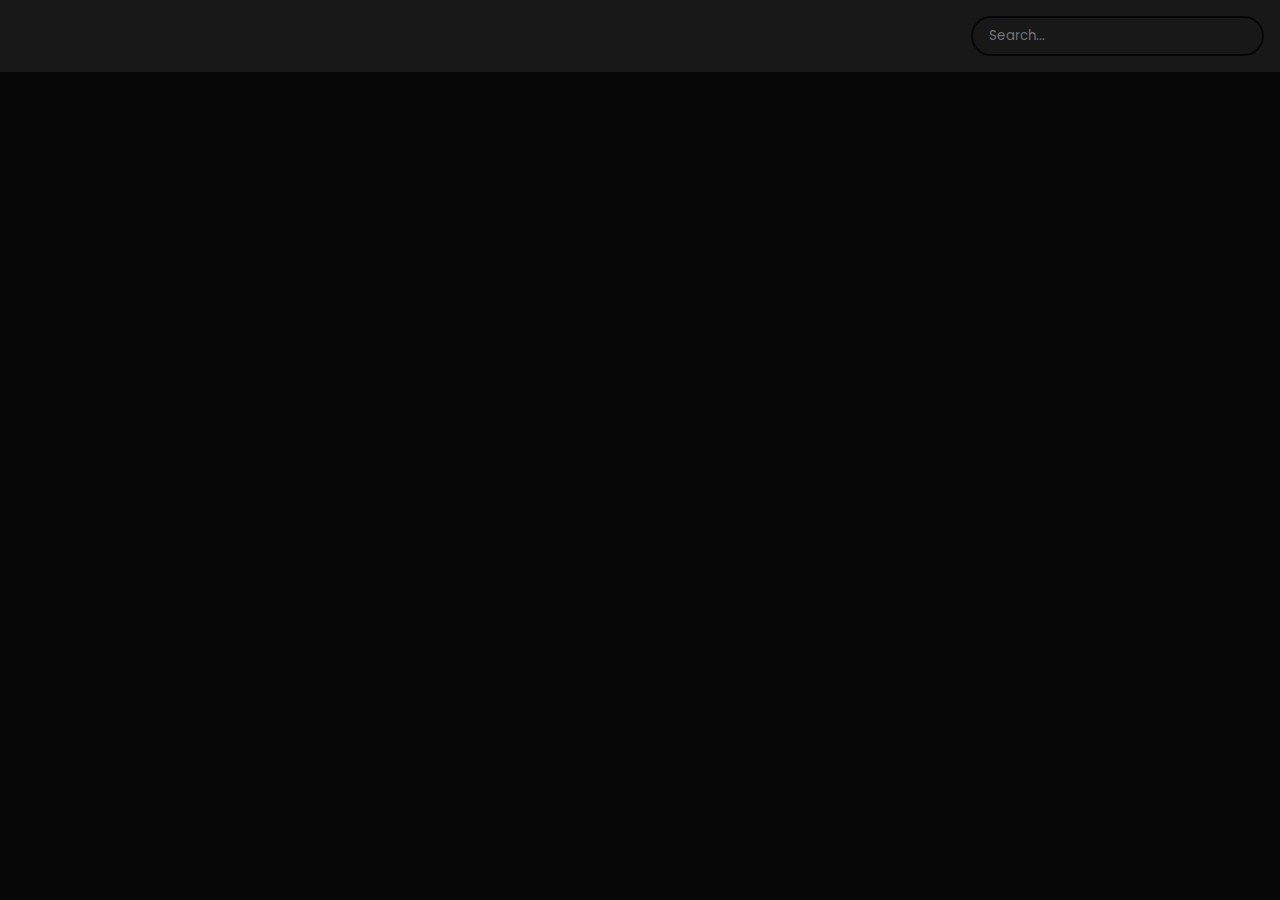
<file: 3  movie website/index.html>
<!DOCTYPE html>
<html lang="en">
  <head>
    <meta charset="UTF-8" />
    <meta http-equiv="X-UA-Compatible" content="IE=edge" />
    <meta name="viewport" content="width=device-width, initial-scale=1.0" />
    <link rel="stylesheet" href="style.css" />
    <link
      rel="stylesheet"
      href="https://cdnjs.cloudflare.com/ajax/libs/font-awesome/6.4.0/css/all.min.css"
      integrity="sha512-iecdLmaskl7CVkqkXNQ/ZH/XLlvWZOJyj7Yy7tcenmpD1ypASozpmT/E0iPtmFIB46ZmdtAc9eNBvH0H/ZpiBw=="
      crossorigin="anonymous"
      referrerpolicy="no-referrer"
    />
    <title>Movie App</title>
  </head>
  <body>
    <!--1 ------------------------------- Header -------------------------------- -->
    <header>
      <form action="" id="form"><input type="text" name="" id="search" class="search" placeholder="Search..." /></form>
    </header>

    <!--1 -------------------------------- Main --------------------------------- -->
    <main id="main">
      <!--2 ----------------------------- Movie Card ------------------------------ -->
      <div class="movie"></div>
    </main>

    <script src="script.js"></script>
  </body>
</html>
</file>
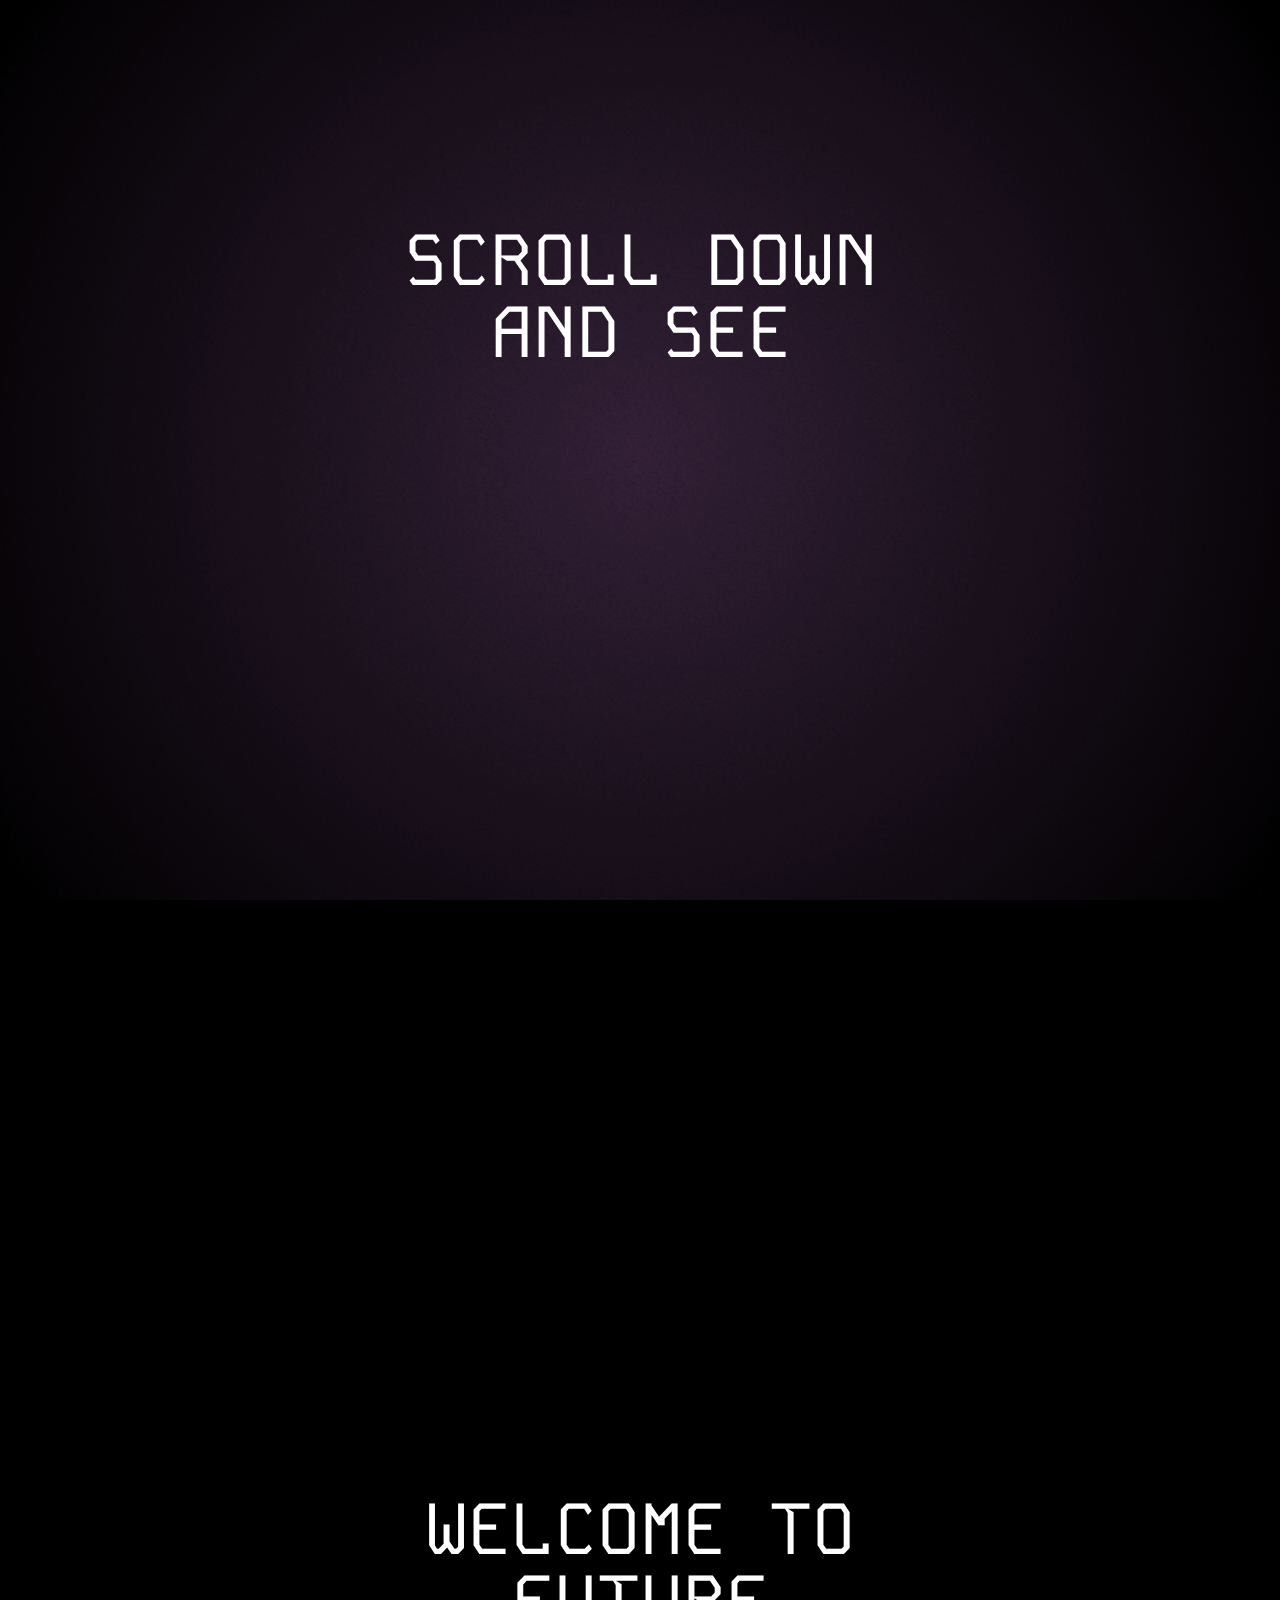
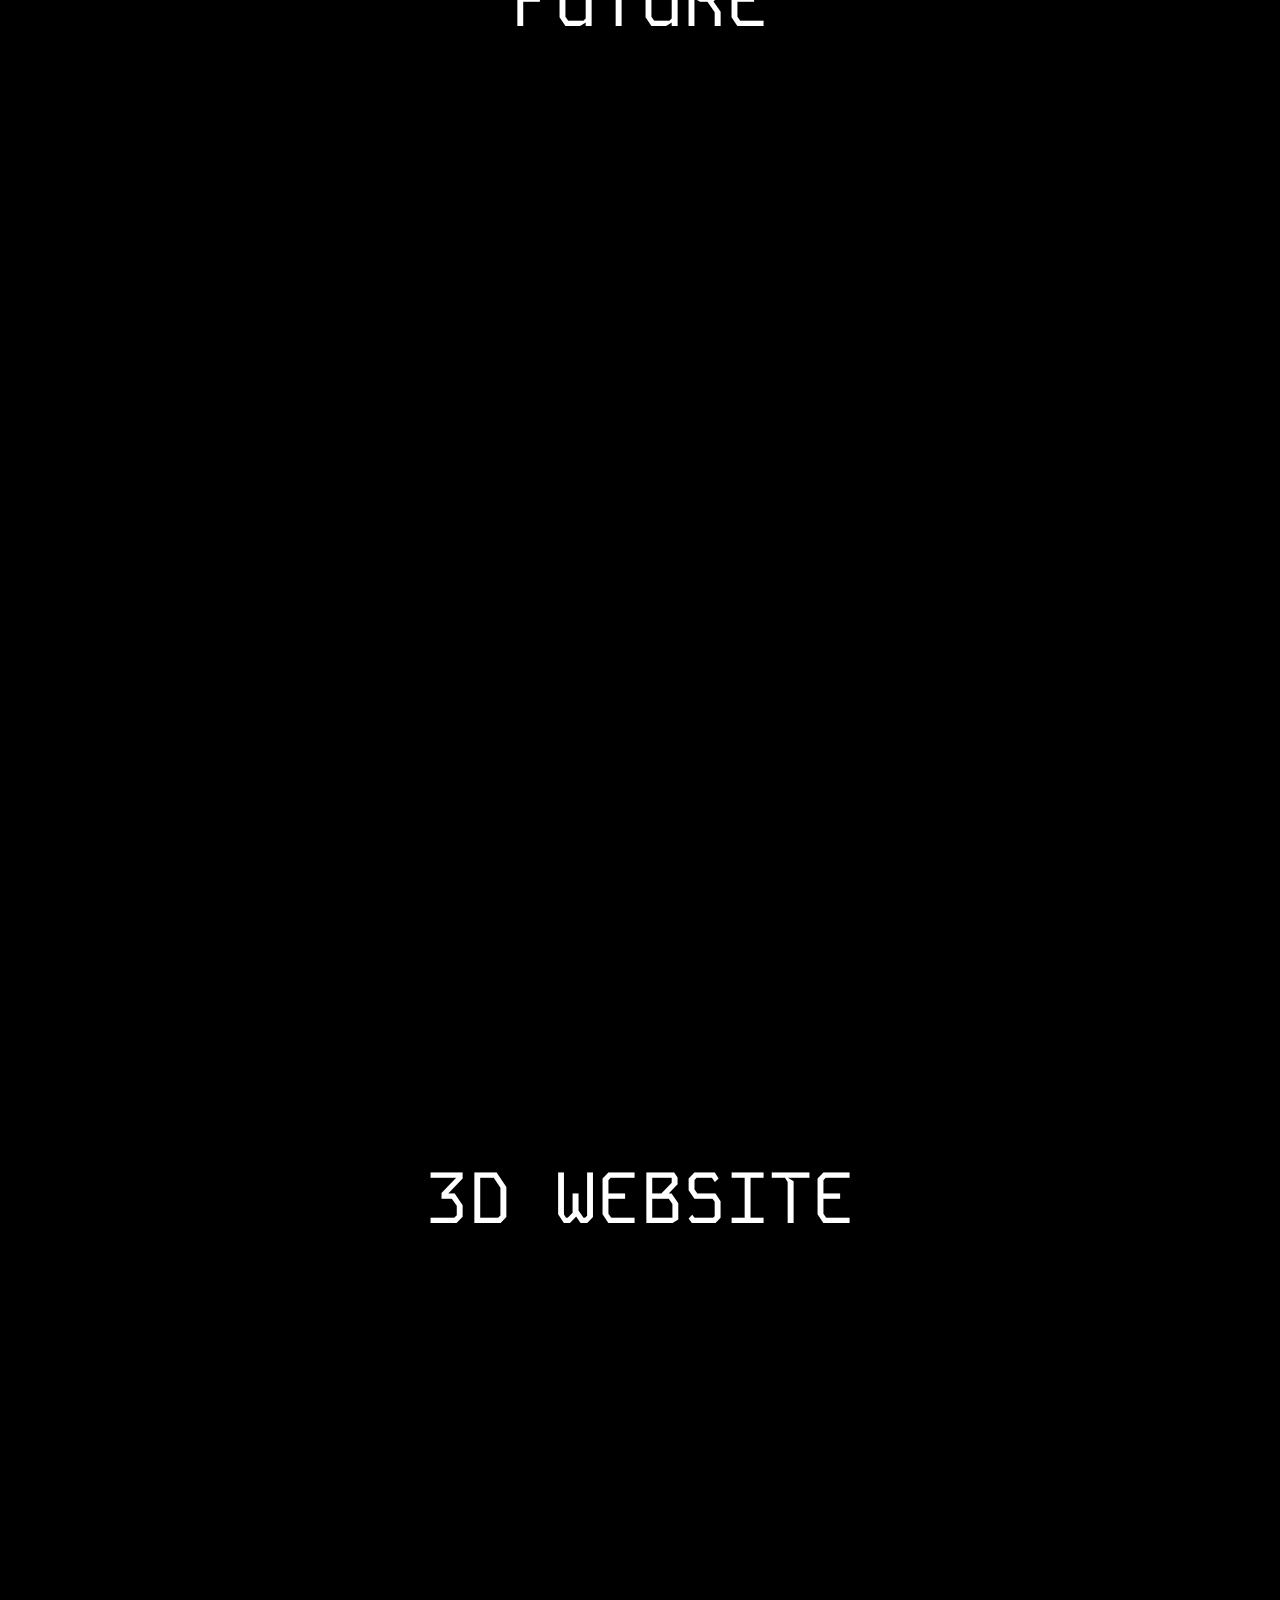
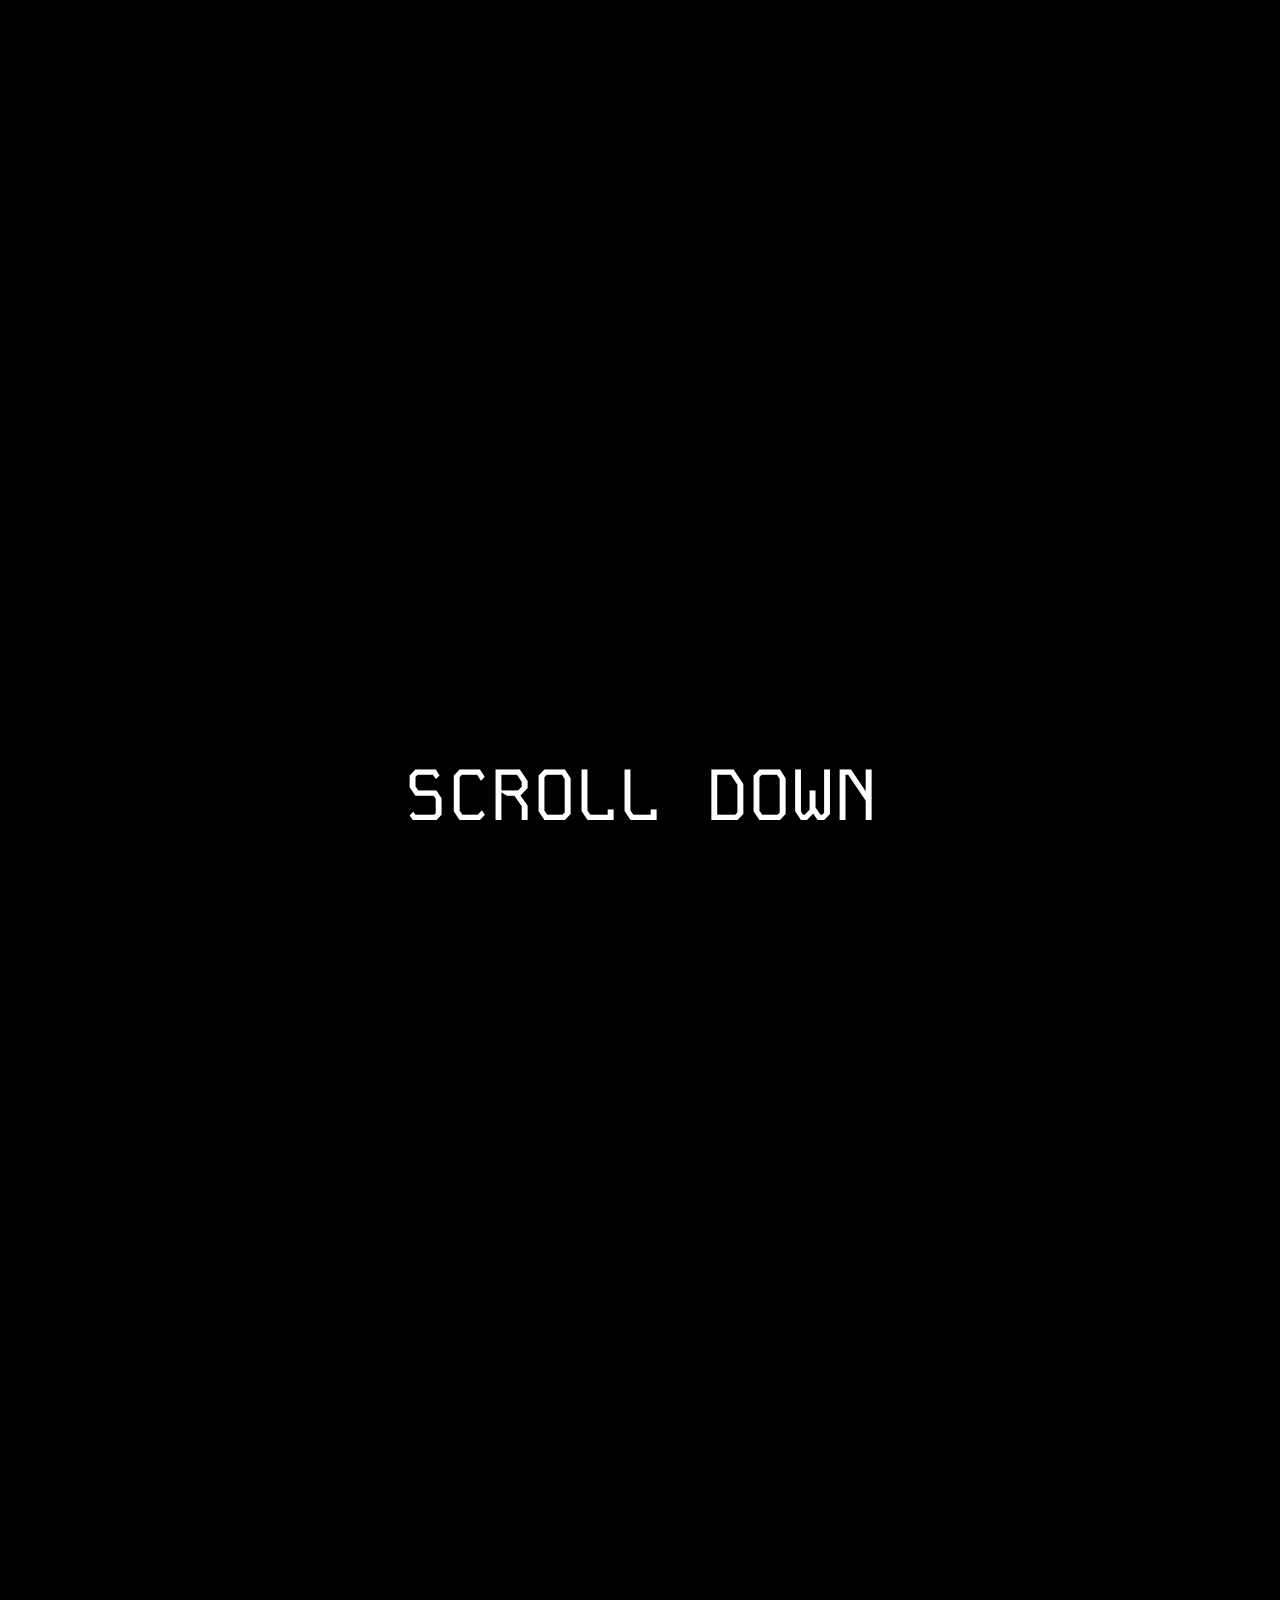
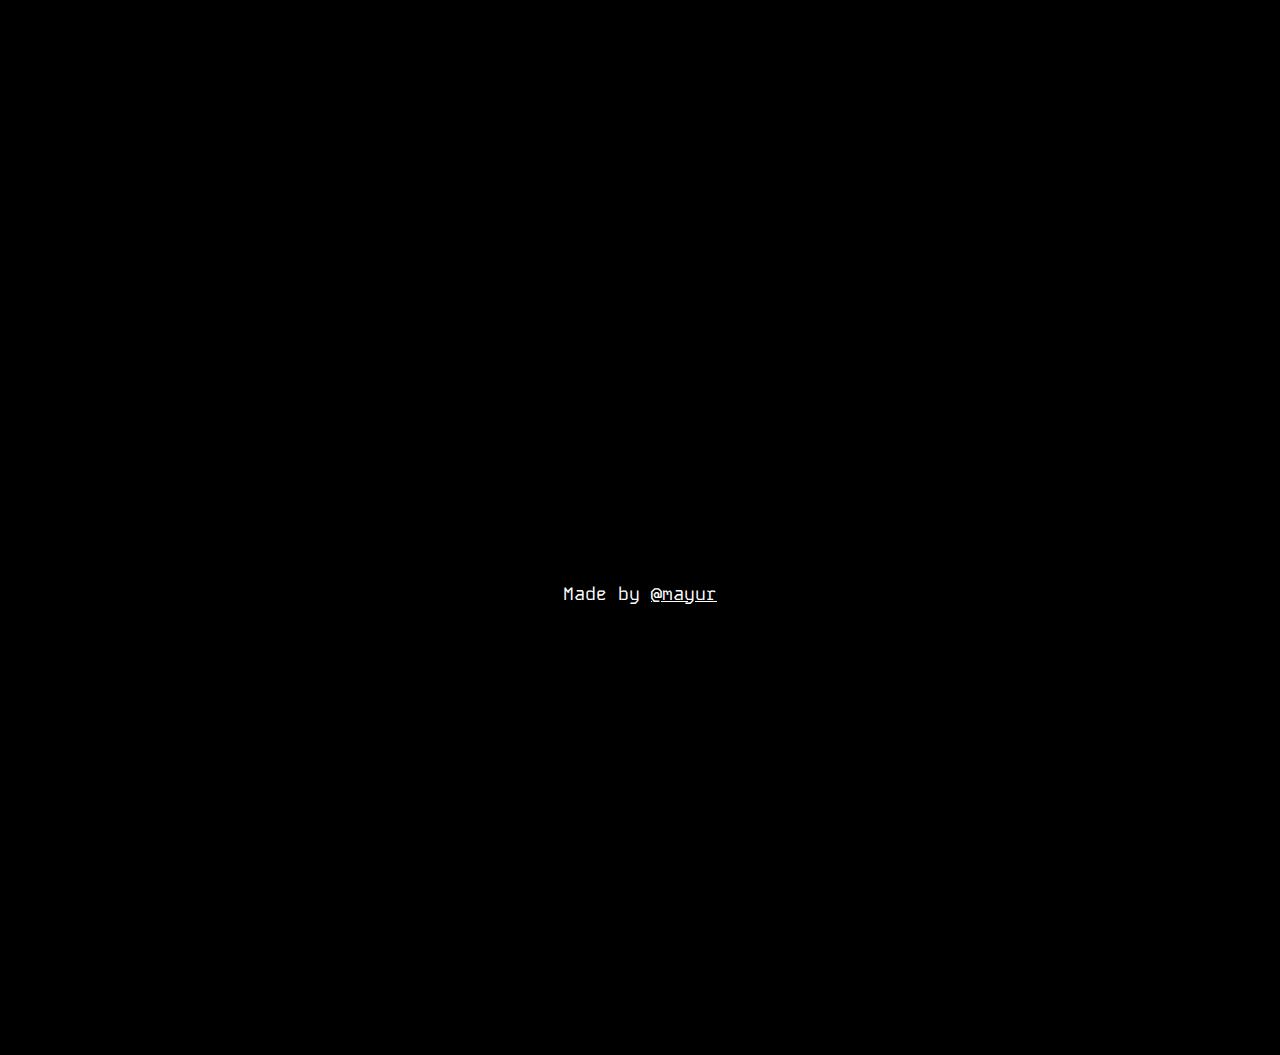
<file: 4  3D website/index.html>
<!DOCTYPE html>
<html lang="en" class="no-js">
	<head>
		<meta charset="UTF-8" />
		<meta name="viewport" content="width=device-width, initial-scale=1" />
		<meta name="description" content="An experimental 3D stack motion animation on scroll." />
		<meta name="keywords" content="nft card animation, gsap, scroll animation, 3d" />
		<meta name="author" content="Codrops" />
		<link rel="shortcut icon" href="favicon.ico">
		<link rel="preconnect" href="https://fonts.googleapis.com">
		<link rel="preconnect" href="https://fonts.gstatic.com" crossorigin>
		<link href="https://fonts.googleapis.com/css2?family=Kode+Mono:wght@400..700&display=swap" rel="stylesheet">
		<link rel="stylesheet" type="text/css" href="css/base.css" />
		<script>
			document.documentElement.className = 'js';
		</script>
	</head>
	<body class="loading">
		<main>
			<h2 class="section-title">Scroll Down and see</h2>
			<div class="wrap">
				<div data-stack-1 class="wrap__inner">
					<div class="content content--1">
						<div class="card">
							<div class="card__img" style="background-image:url(img/1.jpg)"></div>
						</div><!-- /card -->
						<div class="card">
							<div class="card__img" style="background-image:url(img/2.jpg)"></div>
						</div><!-- /card -->
						<div class="card">
							<div class="card__img" style="background-image:url(img/3.jpg)"></div>
						</div><!-- /card -->
						<div class="card">
							<div class="card__img" style="background-image:url(img/4.jpg)"></div>
						</div><!-- /card -->
						<div class="card">
							<div class="card__img" style="background-image:url(img/5.jpg)"></div>
						</div><!-- /card -->
						<div class="card">
							<div class="card__img" style="background-image:url(img/6.jpg)"></div>
						</div><!-- /card -->
						<div class="card">
							<div class="card__img" style="background-image:url(img/7.jpg)"></div>
						</div><!-- /card -->
						<div class="card">
							<div class="card__img" style="background-image:url(img/8.jpg)"></div>
						</div><!-- /card -->
						<div class="card">
							<div class="card__img" style="background-image:url(img/9.jpg)"></div>
						</div><!-- /card -->
						<div class="card">
							<div class="card__img" style="background-image:url(img/1.jpg)"></div>
						</div><!-- /card -->
						<div class="card">
							<div class="card__img" style="background-image:url(img/2.jpg)"></div>
						</div><!-- /card -->
						<div class="card">
							<div class="card__img" style="background-image:url(img/3.jpg)"></div>
						</div><!-- /card -->
						<div class="card">
							<div class="card__img" style="background-image:url(img/4.jpg)"></div>
						</div><!-- /card -->
						<div class="card">
							<div class="card__img" style="background-image:url(img/5.jpg)"></div>
						</div><!-- /card -->
						<div class="card">
							<div class="card__img" style="background-image:url(img/6.jpg)"></div>
						</div><!-- /card -->
						<div class="card">
							<div class="card__img" style="background-image:url(img/7.jpg)"></div>
						</div><!-- /card -->
						<div class="card">
							<div class="card__img" style="background-image:url(img/8.jpg)"></div>
						</div><!-- /card -->
						<div class="card">
							<div class="card__img" style="background-image:url(img/9.jpg)"></div>
						</div><!-- /card -->
						<div class="card">
							<div class="card__img" style="background-image:url(img/1.jpg)"></div>
						</div><!-- /card -->
						<div class="card">
							<div class="card__img" style="background-image:url(img/2.jpg)"></div>
						</div><!-- /card -->
						<div class="card">
							<div class="card__img" style="background-image:url(img/3.jpg)"></div>
						</div><!-- /card -->
						<div class="card">
							<div class="card__img" style="background-image:url(img/4.jpg)"></div>
						</div><!-- /card -->
						<div class="card">
							<div class="card__img" style="background-image:url(img/5.jpg)"></div>
						</div><!-- /card -->
						<div class="card">
							<div class="card__img" style="background-image:url(img/6.jpg)"></div>
						</div><!-- /card -->
						<div class="card">
							<div class="card__img" style="background-image:url(img/7.jpg)"></div>
						</div><!-- /card -->
						<div class="card">
							<div class="card__img" style="background-image:url(img/8.jpg)"></div>
						</div><!-- /card -->
						<div class="card">
							<div class="card__img" style="background-image:url(img/9.jpg)"></div>
						</div><!-- /card -->
					</div>
				</div>
			</div>
			<h2 class="section-title">Welcome to Future </h2>
			<div class="wrap">
				<div data-stack-2 class="wrap__inner">
					<div class="content content--2">
						<div class="card">
							<div class="card__img" style="background-image:url(img/1.jpg)"></div>
						</div><!-- /card -->
						<div class="card">
							<div class="card__img" style="background-image:url(img/2.jpg)"></div>
						</div><!-- /card -->
						<div class="card">
							<div class="card__img" style="background-image:url(img/3.jpg)"></div>
						</div><!-- /card -->
						<div class="card">
							<div class="card__img" style="background-image:url(img/4.jpg)"></div>
						</div><!-- /card -->
						<div class="card">
							<div class="card__img" style="background-image:url(img/5.jpg)"></div>
						</div><!-- /card -->
						<div class="card">
							<div class="card__img" style="background-image:url(img/6.jpg)"></div>
						</div><!-- /card -->
						<div class="card">
							<div class="card__img" style="background-image:url(img/7.jpg)"></div>
						</div><!-- /card -->
						<div class="card">
							<div class="card__img" style="background-image:url(img/8.jpg)"></div>
						</div><!-- /card -->
						<div class="card">
							<div class="card__img" style="background-image:url(img/9.jpg)"></div>
						</div><!-- /card -->
						<div class="card">
							<div class="card__img" style="background-image:url(img/1.jpg)"></div>
						</div><!-- /card -->
						<div class="card">
							<div class="card__img" style="background-image:url(img/2.jpg)"></div>
						</div><!-- /card -->
						<div class="card">
							<div class="card__img" style="background-image:url(img/3.jpg)"></div>
						</div><!-- /card -->
						<div class="card">
							<div class="card__img" style="background-image:url(img/4.jpg)"></div>
						</div><!-- /card -->
						<div class="card">
							<div class="card__img" style="background-image:url(img/5.jpg)"></div>
						</div><!-- /card -->
						<div class="card">
							<div class="card__img" style="background-image:url(img/6.jpg)"></div>
						</div><!-- /card -->
						<div class="card">
							<div class="card__img" style="background-image:url(img/7.jpg)"></div>
						</div><!-- /card -->
						<div class="card">
							<div class="card__img" style="background-image:url(img/8.jpg)"></div>
						</div><!-- /card -->
						<div class="card">
							<div class="card__img" style="background-image:url(img/9.jpg)"></div>
						</div><!-- /card -->
						<div class="card">
							<div class="card__img" style="background-image:url(img/1.jpg)"></div>
						</div><!-- /card -->
						<div class="card">
							<div class="card__img" style="background-image:url(img/2.jpg)"></div>
						</div><!-- /card -->
						<div class="card">
							<div class="card__img" style="background-image:url(img/3.jpg)"></div>
						</div><!-- /card -->
						<div class="card">
							<div class="card__img" style="background-image:url(img/4.jpg)"></div>
						</div><!-- /card -->
						<div class="card">
							<div class="card__img" style="background-image:url(img/5.jpg)"></div>
						</div><!-- /card -->
						<div class="card">
							<div class="card__img" style="background-image:url(img/6.jpg)"></div>
						</div><!-- /card -->
						<div class="card">
							<div class="card__img" style="background-image:url(img/7.jpg)"></div>
						</div><!-- /card -->
						<div class="card">
							<div class="card__img" style="background-image:url(img/8.jpg)"></div>
						</div><!-- /card -->
						<div class="card">
							<div class="card__img" style="background-image:url(img/9.jpg)"></div>
						</div><!-- /card -->
					</div>
				</div>
			</div>
			<h2 class="section-title">3D website</h2>
			<div class="wrap">
				<div data-stack-3 class="wrap__inner">
					<div class="content content--3">
						<div class="card">
							<div class="card__img" style="background-image:url(img/1.jpg)"></div>
						</div><!-- /card -->
						<div class="card">
							<div class="card__img" style="background-image:url(img/2.jpg)"></div>
						</div><!-- /card -->
						<div class="card">
							<div class="card__img" style="background-image:url(img/3.jpg)"></div>
						</div><!-- /card -->
						<div class="card">
							<div class="card__img" style="background-image:url(img/4.jpg)"></div>
						</div><!-- /card -->
						<div class="card">
							<div class="card__img" style="background-image:url(img/5.jpg)"></div>
						</div><!-- /card -->
						<div class="card">
							<div class="card__img" style="background-image:url(img/6.jpg)"></div>
						</div><!-- /card -->
						<div class="card">
							<div class="card__img" style="background-image:url(img/7.jpg)"></div>
						</div><!-- /card -->
						<div class="card">
							<div class="card__img" style="background-image:url(img/8.jpg)"></div>
						</div><!-- /card -->
						<div class="card">
							<div class="card__img" style="background-image:url(img/9.jpg)"></div>
						</div><!-- /card -->
						<div class="card">
							<div class="card__img" style="background-image:url(img/1.jpg)"></div>
						</div><!-- /card -->
						<div class="card">
							<div class="card__img" style="background-image:url(img/2.jpg)"></div>
						</div><!-- /card -->
						<div class="card">
							<div class="card__img" style="background-image:url(img/3.jpg)"></div>
						</div><!-- /card -->
						<div class="card">
							<div class="card__img" style="background-image:url(img/4.jpg)"></div>
						</div><!-- /card -->
						<div class="card">
							<div class="card__img" style="background-image:url(img/5.jpg)"></div>
						</div><!-- /card -->
						<div class="card">
							<div class="card__img" style="background-image:url(img/6.jpg)"></div>
						</div><!-- /card -->
						<div class="card">
							<div class="card__img" style="background-image:url(img/7.jpg)"></div>
						</div><!-- /card -->
						<div class="card">
							<div class="card__img" style="background-image:url(img/8.jpg)"></div>
						</div><!-- /card -->
						<div class="card">
							<div class="card__img" style="background-image:url(img/9.jpg)"></div>
						</div><!-- /card -->
						<div class="card">
							<div class="card__img" style="background-image:url(img/1.jpg)"></div>
						</div><!-- /card -->
						<div class="card">
							<div class="card__img" style="background-image:url(img/2.jpg)"></div>
						</div><!-- /card -->
						<div class="card">
							<div class="card__img" style="background-image:url(img/3.jpg)"></div>
						</div><!-- /card -->
						<div class="card">
							<div class="card__img" style="background-image:url(img/4.jpg)"></div>
						</div><!-- /card -->
						<div class="card">
							<div class="card__img" style="background-image:url(img/5.jpg)"></div>
						</div><!-- /card -->
						<div class="card">
							<div class="card__img" style="background-image:url(img/6.jpg)"></div>
						</div><!-- /card -->
						<div class="card">
							<div class="card__img" style="background-image:url(img/7.jpg)"></div>
						</div><!-- /card -->
						<div class="card">
							<div class="card__img" style="background-image:url(img/8.jpg)"></div>
						</div><!-- /card -->
						<div class="card">
							<div class="card__img" style="background-image:url(img/9.jpg)"></div>
						</div><!-- /card -->
					</div>
				</div>
			</div>
			
			<h2 class="section-title">Scroll Down</h2>
			<div class="wrap">
				<div data-stack-2 class="wrap__inner">
					<div class="content content--2">
						<div class="card">
							<div class="card__img" style="background-image:url(img/1.jpg)"></div>
						</div><!-- /card -->
						<div class="card">
							<div class="card__img" style="background-image:url(img/2.jpg)"></div>
						</div><!-- /card -->
						<div class="card">
							<div class="card__img" style="background-image:url(img/3.jpg)"></div>
						</div><!-- /card -->
						<div class="card">
							<div class="card__img" style="background-image:url(img/4.jpg)"></div>
						</div><!-- /card -->
						<div class="card">
							<div class="card__img" style="background-image:url(img/5.jpg)"></div>
						</div><!-- /card -->
						<div class="card">
							<div class="card__img" style="background-image:url(img/6.jpg)"></div>
						</div><!-- /card -->
						<div class="card">
							<div class="card__img" style="background-image:url(img/7.jpg)"></div>
						</div><!-- /card -->
						<div class="card">
							<div class="card__img" style="background-image:url(img/8.jpg)"></div>
						</div><!-- /card -->
						<div class="card">
							<div class="card__img" style="background-image:url(img/9.jpg)"></div>
						</div><!-- /card -->
						<div class="card">
							<div class="card__img" style="background-image:url(img/1.jpg)"></div>
						</div><!-- /card -->
						<div class="card">
							<div class="card__img" style="background-image:url(img/2.jpg)"></div>
						</div><!-- /card -->
						<div class="card">
							<div class="card__img" style="background-image:url(img/3.jpg)"></div>
						</div><!-- /card -->
						<div class="card">
							<div class="card__img" style="background-image:url(img/4.jpg)"></div>
						</div><!-- /card -->
						<div class="card">
							<div class="card__img" style="background-image:url(img/5.jpg)"></div>
						</div><!-- /card -->
						<div class="card">
							<div class="card__img" style="background-image:url(img/6.jpg)"></div>
						</div><!-- /card -->
						<div class="card">
							<div class="card__img" style="background-image:url(img/7.jpg)"></div>
						</div><!-- /card -->
						<div class="card">
							<div class="card__img" style="background-image:url(img/8.jpg)"></div>
						</div><!-- /card -->
						<div class="card">
							<div class="card__img" style="background-image:url(img/9.jpg)"></div>
						</div><!-- /card -->
						<div class="card">
							<div class="card__img" style="background-image:url(img/1.jpg)"></div>
						</div><!-- /card -->
						<div class="card">
							<div class="card__img" style="background-image:url(img/2.jpg)"></div>
						</div><!-- /card -->
						<div class="card">
							<div class="card__img" style="background-image:url(img/3.jpg)"></div>
						</div><!-- /card -->
						<div class="card">
							<div class="card__img" style="background-image:url(img/4.jpg)"></div>
						</div><!-- /card -->
						<div class="card">
							<div class="card__img" style="background-image:url(img/5.jpg)"></div>
						</div><!-- /card -->
						<div class="card">
							<div class="card__img" style="background-image:url(img/6.jpg)"></div>
						</div><!-- /card -->
						<div class="card">
							<div class="card__img" style="background-image:url(img/7.jpg)"></div>
						</div><!-- /card -->
						<div class="card">
							<div class="card__img" style="background-image:url(img/8.jpg)"></div>
						</div><!-- /card -->
						<div class="card">
							<div class="card__img" style="background-image:url(img/9.jpg)"></div>
						</div><!-- /card -->
					</div>
				</div>
			</div>
			<p class="credits">Made by <a href="https://github.com/MayurBhong">@mayur</a></p>
		</main>
		<script src="js/gsap.min.js"></script>
		<script src="js/ScrollTrigger.min.js"></script>
		
		<!-- Image preloader -->
		<script src="js/imagesloaded.pkgd.min.js"></script>
		
		<!-- Remove the following two lines if you don't want smooth scrolling -->
		<script src="js/lenis.js"></script>
		<script src="js/smoothscroll.js"></script>
		<script type="module" src="js/index.js"></script>
	</body>
</html>
</file>
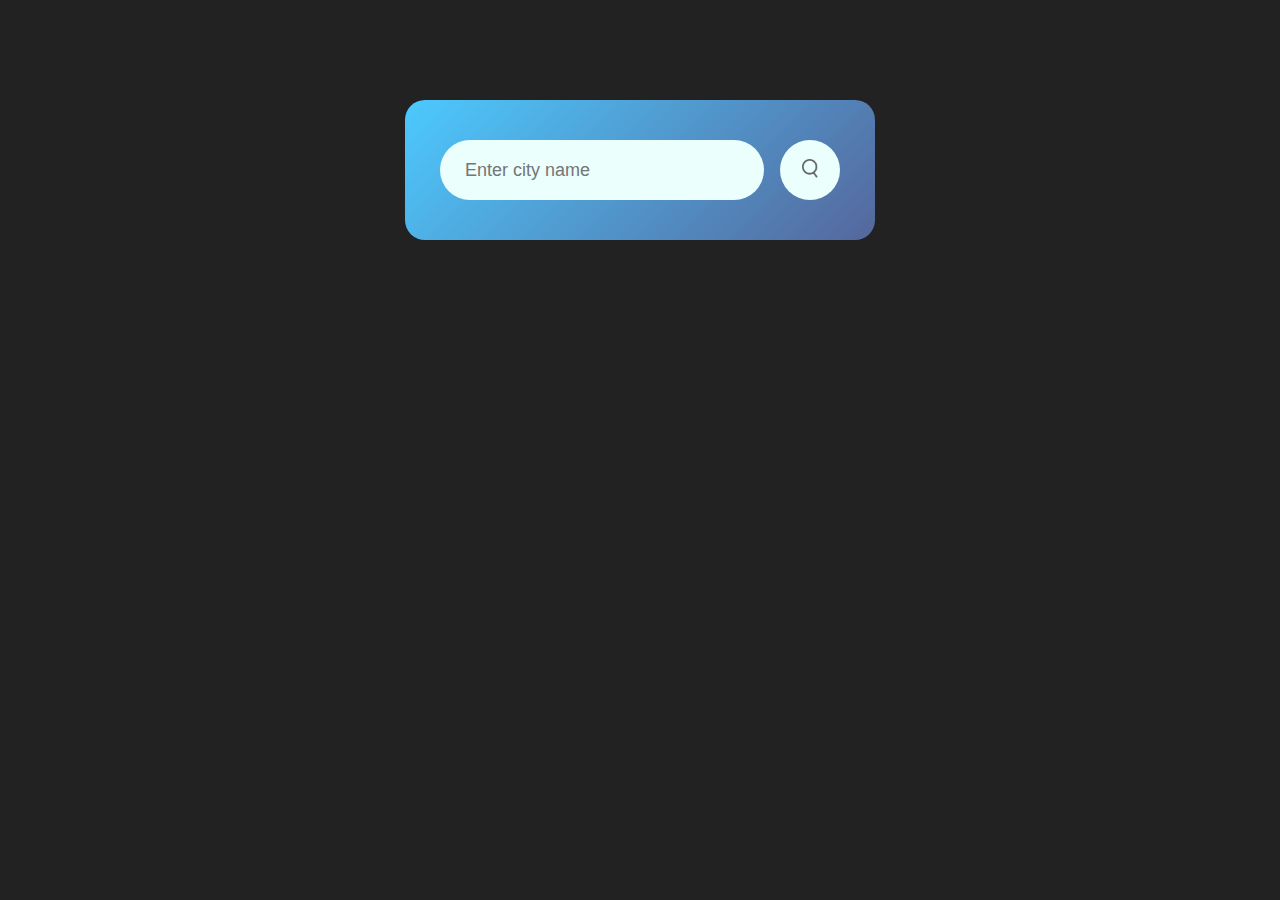
<file: 5  weather app/index.html>
<!DOCTYPE html>
<html lang="en">
  <head>
    <meta charset="UTF-8" />
    <meta name="viewport" content="width=device-width, initial-scale=1.0" />
    <title>Wheather App</title>
    <link rel="stylesheet" href="style.css" />
    <link rel="shortcut icon" href="img/clear.png" />
  </head>
  <body>
    <div class="card">
      <div class="search">
        <input type="text" placeholder="Enter city name" spellcheck="false" />
        <button><img src="img/search.png" alt="" /></button>
      </div>
      <div class="error">
        <p>Invalid city name.</p>
      </div>
      <div class="weather">
        <img src="img/rain.png" class="weather-icon" alt="" />
        <h1 class="temp">22*C</h1>
        <h2 class="city">New York</h2>
        <div class="details">
          <div class="col">
            <img src="img/humidity.png" alt="" />
            <div>
              <p class="humidity">50%</p>
              <p>humidity</p>
            </div>
          </div>
          <div class="col">
            <img src="img/wind.png" alt="" />
            <div>
              <p class="wind">15 km/h</p>
              <p>Wind speed</p>
            </div>
          </div>
        </div>
      </div>
    </div>
    <script src="./script.js"></script>
  </body>
</html>
</file>
<file: 3  movie website/style.css>
@import url("https://fonts.googleapis.com/css2?family=Poppins:wght@300;400;500;600&display=swap");

:root {
  --clr-primary: #080708;
  --clr-secondary: #3772ff;
}
* {
  margin: 0;
  padding: 0;
  box-sizing: border-box;
  font-family: "Poppins", "Franklin Gothic Medium", "Arial Narrow", Arial, sans-serif;
}
body {
  background-color: var(--clr-primary);
  color: #fff;
}
/*1 --------------------------------- Header --------------------------------- */
header {
  padding: 1rem;
  display: flex;
  justify-content: flex-end;
  background-color: #181818;
}
.search {
  background-color: transparent;
  border: 2px solid var(--clr-primary);
  border-radius: 50px;
  font-family: inherit;
  padding: 0.5rem 1rem;
  color: white;
}
.search:placeholder {
  color: #7378c5;
}
.search:focus {
  outline: none;
  background-color: var(--clr-primary);
}

/*1 ---------------------------------- Main ---------------------------------- */
main {
  display: flex;
  flex-wrap: wrap;
  gap: 1.5rem;
  margin: 3rem 2rem;
  align-items: center;
  justify-content: space-evenly;
}
.movie {
  cursor: pointer;
  position: relative;
  width: 300px;
  height: 100%;
  border-radius: 3px;
  background-color: var(--clr-secondary);
  box-shadow: 0 4px 5px rgba(0, 0, 0, 0.2);
  overflow: hidden;
}
.movie img {
  width: 100%;
  object-fit: cover;
  object-position: center;
}
.movie-info {
  color: #eee;
  display: flex;
  align-items: center;
  justify-content: space-between;
  padding: 0.5rem 1rem 1rem;
  letter-spacing: 0.5px;
}
.movie-info h3 {
  margin-top: 0;
}
.movie-info span {
  background-color: var(--clr-primary);
  padding: 0.25rem 0.5rem;
  font-weight: bold;
  border-radius: 3px;
}
.movie-info span.green {
  color: lightgreen;
}
.movie-info span.orange {
  color: lightsalmon;
}
.movie-info span.red {
  color: lightcoral;
}
.overview h3 {
  padding-bottom: 0.5rem;
}
.overview p {
  font-size: 0.85rem;
}
.overview {
  background-color: #fff;
  padding: 2rem;
  position: absolute;
  bottom: 0;
  left: 0;
  right: 0;
  max-height: 100%;
  color: var(--clr-primary);
  transform: translateY(101%);
  transition: transform 0.3s ease-in-out;
}
.movie:hover .overview {
  transform: translateY(0%);
}
</file>
<file: 4  3D website/css/base.css>
*,
*::after,
*::before {
  box-sizing: border-box;
}

:root {
  font-size: 12px;
  --color-text: #fff;
  --color-bg: #000;
  --color-link: #fff;
  --color-link-hover: #c471e1;
  --page-padding: 1.5rem;
  --color-card-1: #d09df2;
  --color-card-2: #9df2eb;
  --color-card-3: #f5e2a4;
  --color-card-4: #d09df2;
  --color-card-5: #9dcaf2;
  --color-card-6: #f29dcc;
  --color-bg-card: rgba(255, 255, 255, 0.2);
  --color-bg-card-inner: rgb(41 27 41);
}

body {
  margin: 0;
  color: var(--color-text);
  background-color: var(--color-bg);
  font-family: "Kode Mono", monospace;
  -webkit-font-smoothing: antialiased;
  -moz-osx-font-smoothing: grayscale;
  background-image: url(../img/noise.png), radial-gradient(circle, rgb(52 33 56) 0%, rgb(0 0 0) 100%);
  background-size: 400px, 100% 100vh;
  background-attachment: fixed;
  overflow-x: hidden;
}

/* Page Loader */
.js .loading::before,
.js .loading::after {
  content: '';
  position: fixed;
  z-index: 1000;
}

.js .loading::before {
  top: 0;
  left: 0;
  width: 100%;
  height: 100%;
  background: var(--color-bg);
}

.js .loading::after {
  top: 50%;
  left: 50%;
  width: 60px;
  height: 60px;
  margin: -30px 0 0 -30px;
  border-radius: 50%;
  opacity: 0.4;
  background: var(--color-link);
  animation: loaderAnim 0.7s linear infinite alternate forwards;

}

@keyframes loaderAnim {
  to {
    opacity: 1;
    transform: scale3d(0.5,0.5,1);
  }
}

a {
  text-decoration: underline;
  color: var(--color-link);
  outline: none;
  cursor: pointer;
}

a:hover {
  text-decoration: underline;
  color: var(--color-link-hover);
  outline: none;
}

a:focus {
  /* Provide a fallback style for browsers
   that don't support :focus-visible */
  outline: none;
  background: lightgrey;
}

a:focus:not(:focus-visible) {
  /* Remove the focus indicator on mouse-focus for browsers
   that do support :focus-visible */
  background: transparent;
}

a:focus-visible {
  /* Draw a very noticeable focus style for
   keyboard-focus on browsers that do support
   :focus-visible */
  outline: 2px solid red;
  background: transparent;
}

.unbutton {
  background: none;
  border: 0;
  padding: 0;
  margin: 0;
  font: inherit;
  cursor: pointer;
}

.unbutton:focus {
  outline: none;
}



main {
  position: relative;
}

.card {
  width: 30vw;
  max-width: 255px;
  min-width: 150px;
  aspect-ratio: 2/3;
  font-size: 9px;
  text-transform: uppercase;
  padding: 5px;
  display: grid;
  grid-template-columns: 1fr 1fr;
  border-radius: 10px;
  position: relative;
  align-items: stretch;
  outline: 1px solid var(--color-card);
  background: var(--color-bg-card);
  grid-template-areas: 'card-img card-img' 'card-title card-meta' 'card-subtitle card-subtitle' 'card-desc card-desc';
}

.grid .card {
   box-shadow: 0 2px 7px 0 rgba(0,0,0,0.8);
}

.card:nth-child(1n) {
  --color-card: var(--color-card-1);
}

.card:nth-child(2n) {
  --color-card: var(--color-card-2);
}

.card:nth-child(3n) {
  --color-card: var(--color-card-3);
}

.card:nth-child(4n) {
  --color-card: var(--color-card-4);
}

.card:nth-child(5n) {
  --color-card: var(--color-card-5);
}

.card:nth-child(6n) {
  --color-card: var(--color-card-6);
}

.card > * {
  background-color: var(--color-bg-card-inner);
}

.card__img {
  grid-area: card-img;
  background-size: cover;
  background-position: 50% 50%;
  aspect-ratio: 1;
  max-width: 100%;
  border-radius: 6px 6px 0 0;
}

.card__title {
  padding: 0.5rem 3px;
  grid-area: card-title;
  margin: 0;
}

.card__meta {
  grid-area: card-meta;
  padding: 0.5rem 3px;
  text-align: right;
}

.card__subtitle {
  grid-area: card-subtitle;
  margin: 0;
  padding: 0 3px;
}


.card-wrap {
  margin-top: 5vh;
  display: grid;
  grid-gap: 2rem;
  grid-auto-flow: row;
  grid-template-columns: 250px;
  text-align: center;
  justify-items: center;
}

.card--rel  {
  align-items: start;
  background: rgba(255,255,255,0.1);
}

.card--rel .card__img {
  aspect-ratio: 4 / 3;
  filter: contrast(0.8);
}

.card--rel .card__title {
  grid-column-end: 3;
  background: none;
  font-size: 1.5rem;
  font-weight: 400;
  text-transform: none;
  padding: 2rem 1rem 1rem;
}

.credits {
  font-size: 1.5rem;
  text-align: center;
  margin: 50vh auto 0;
  padding-bottom: 50vh;
}

.section-title {
  width: 100%;
  display: grid;
  place-items: center;
  font-size: clamp(2rem,6vw,6rem);
  line-height: 1;
  font-weight: 400;
  margin: 25vh auto 0;
  max-width: 600px;
  text-align: center;
  text-transform: uppercase;
}

.wrap {
  position: relative;
  min-height: 100vh;
}

.wrap__inner {
  position: relative;
  perspective: 1000px;
}

.content {
  width: 100vw;
  position: relative;
  transform-style: preserve-3d;
  display: grid;
  grid-template-areas: 'card';
  grid-template-columns: 100%;
  place-items: center;
}

.content .card {
  grid-area: card;
  background: rgba(132, 128, 143, 0.36);
}

@media screen and (min-width: 53em) {
  body {
    --page-padding: 2rem;
  }
  .modal {
    bottom: 50px;
    right: 50px;
  }
  .intro {
    grid-template-rows: 60vh 40vh auto;
  }
  .intro__title {
    align-self: end;
  }
  .grid {
    padding-top: 12vh;
  }
  .content {
    min-height: 100vh;
    justify-content: center;
    align-items: center;
  }
  .card-wrap {
    grid-template-columns: repeat(2, 300px);
  }
}
</file>
<file: 5  weather app/style.css>
* {
  margin: 0;
  padding: 0;
  font-family: "Popins", sans-serif;
  box-sizing: border-box;
}

body {
  background-color: #222;
}

.card {
  width: 90%;
  max-width: 470px;
  background: linear-gradient(135deg, #4CC9FE, #55679C);
  color: #fff;
  margin: 100px auto 0;
  border-radius: 20px;
  padding: 40px 35px;
  text-align: center;
}

.search {
  width: 100%;
  display: flex;
  align-items: center;
  justify-content: space-between;
}

.search input {
  border: 0;
  outline: 0;
  background: #ebfffc;
  color: #555;
  padding: 10px 25px;
  height: 60px;
  border-radius: 30px;
  flex: 1;
  margin-right: 16px;
  font-size: 18px;
}

.search button {
  border: 0;
  outline: 0;
  background: #ebfffc;
  border-radius: 50%;
  width: 60px;
  height: 60px;
  cursor: pointer;
}

.search button img {
  width: 16px;
}

.weather-icon {
  width: 170px;
  margin-top: 30px;
}

.weather h1 {
  font-size: 80px;
  font-weight: 500;
}

.weather h2 {
  font-size: 45px;
  font-weight: 400;
  margin-top: -10px;
}

.details {
  display: flex;
  align-items: center;
  justify-content: center;
  padding: 0 20px;
  margin-top: 50px;
}

.col {
  display: flex;
  align-items: center;
  text-align: left;
}

.col img {
  width: 40px;
  margin-right: 10px;
}

.humidity,
.wind {
  font-size: 20px;
  margin-top: -6px;
}

.weather {
  display: none;
}

.error {
  text-align: left;
  margin-left: 10px;
  font-size: 14px;
  margin-top: 10px;
  display: none;
  color: red;
}
</file>
